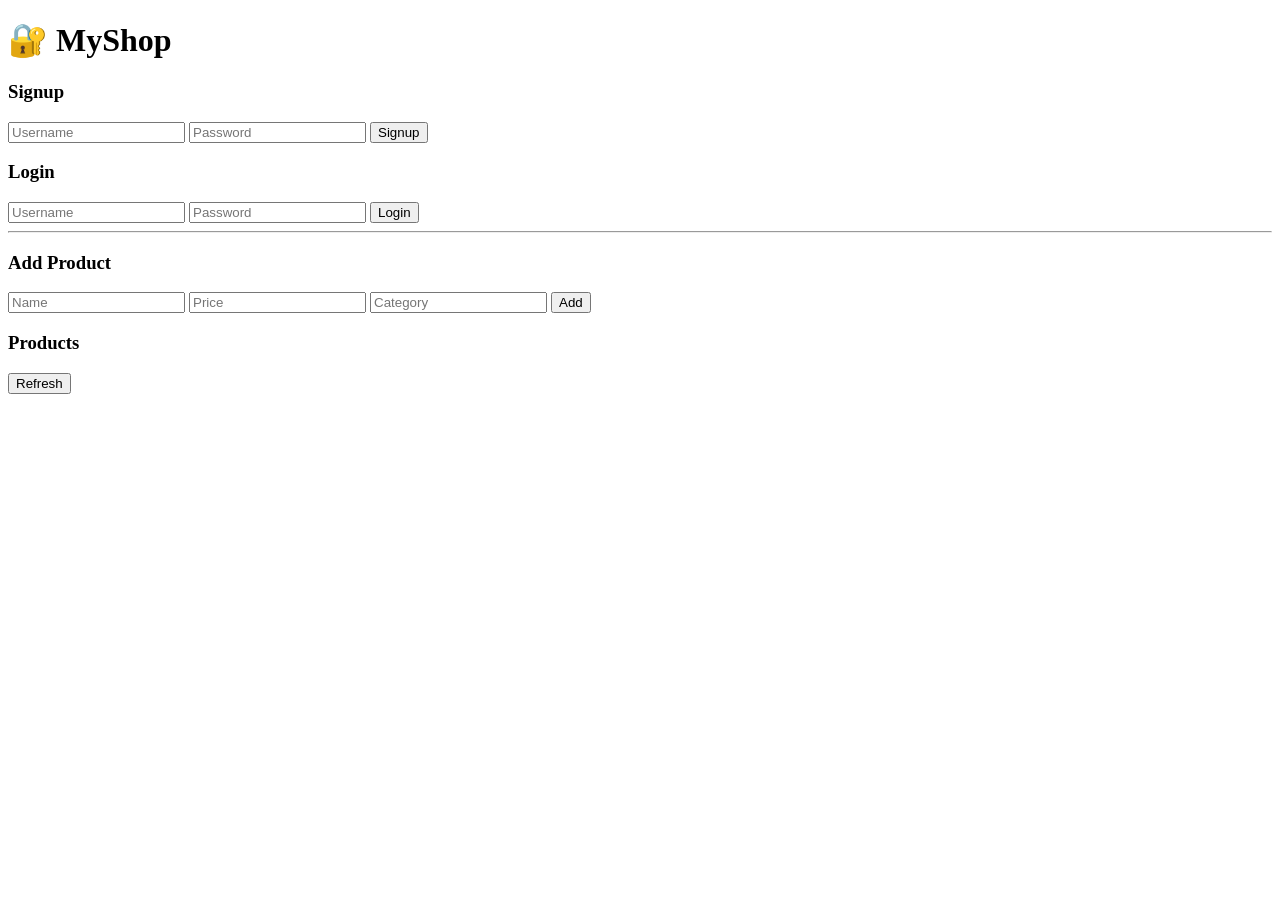
<file: template/index.html>
<!DOCTYPE html>
<html>
<head>
    <title>MyShop Auth</title>
</head>
<body>

<h1>🔐 MyShop</h1>

<!-- AUTH -->
<h3>Signup</h3>
<input id="su_user" placeholder="Username">
<input id="su_pass" placeholder="Password">
<button onclick="signup()">Signup</button>

<h3>Login</h3>
<input id="li_user" placeholder="Username">
<input id="li_pass" placeholder="Password">
<button onclick="login()">Login</button>

<hr>

<!-- PRODUCT -->
<h3>Add Product</h3>
<input id="name" placeholder="Name">
<input id="price" placeholder="Price">
<input id="category" placeholder="Category">
<button onclick="addProduct()">Add</button>

<h3>Products</h3>
<button onclick="loadProducts()">Refresh</button>
<ul id="products"></ul>

<script>
const API = "http://127.0.0.1:8000";

// SAVE TOKEN
function saveToken(token) {
    localStorage.setItem("token", token);
}

// GET TOKEN
function getToken() {
    return localStorage.getItem("token");
}

// SIGNUP
async function signup() {
    await fetch(API + "/signup", {
        method: "POST",
        headers: {"Content-Type": "application/json"},
        body: JSON.stringify({
            username: document.getElementById("su_user").value,
            password: document.getElementById("su_pass").value
        })
    });
    alert("Signup done!");
}

// LOGIN
async function login() {
    const res = await fetch(API + "/login", {
        method: "POST",
        headers: {"Content-Type": "application/json"},
        body: JSON.stringify({
            username: document.getElementById("li_user").value,
            password: document.getElementById("li_pass").value
        })
    });

    const data = await res.json();
    saveToken(data.access_token);
    alert("Logged in!");
}

// ADD PRODUCT (WITH TOKEN)
async function addProduct() {
    const token = getToken();

    if (!token) {
        alert("Login first!");
        return;
    }

    await fetch(API + "/add-product?token=" + token, {
        method: "POST",
        headers: {"Content-Type": "application/json"},
        body: JSON.stringify({
            name: document.getElementById("name").value,
            price: parseInt(document.getElementById("price").value),
            category: document.getElementById("category").value
        })
    });

    loadProducts();
}

// LOAD PRODUCTS
async function loadProducts() {
    const res = await fetch(API + "/products");
    const data = await res.json();

    const list = document.getElementById("products");
    list.innerHTML = "";

    data.forEach((p, i) => {
        const li = document.createElement("li");
        li.innerHTML = `
            ${p.name} - ₹${p.price}
            <button onclick="deleteProduct(${i})">Delete</button>
        `;
        list.appendChild(li);
    });
}

// DELETE PRODUCT
async function deleteProduct(id) {
    const token = getToken();

    await fetch(API + "/delete/" + id + "?token=" + token, {
        method: "DELETE"
    });

    loadProducts();
}

loadProducts();
</script>

</body>
</html>
</file>
